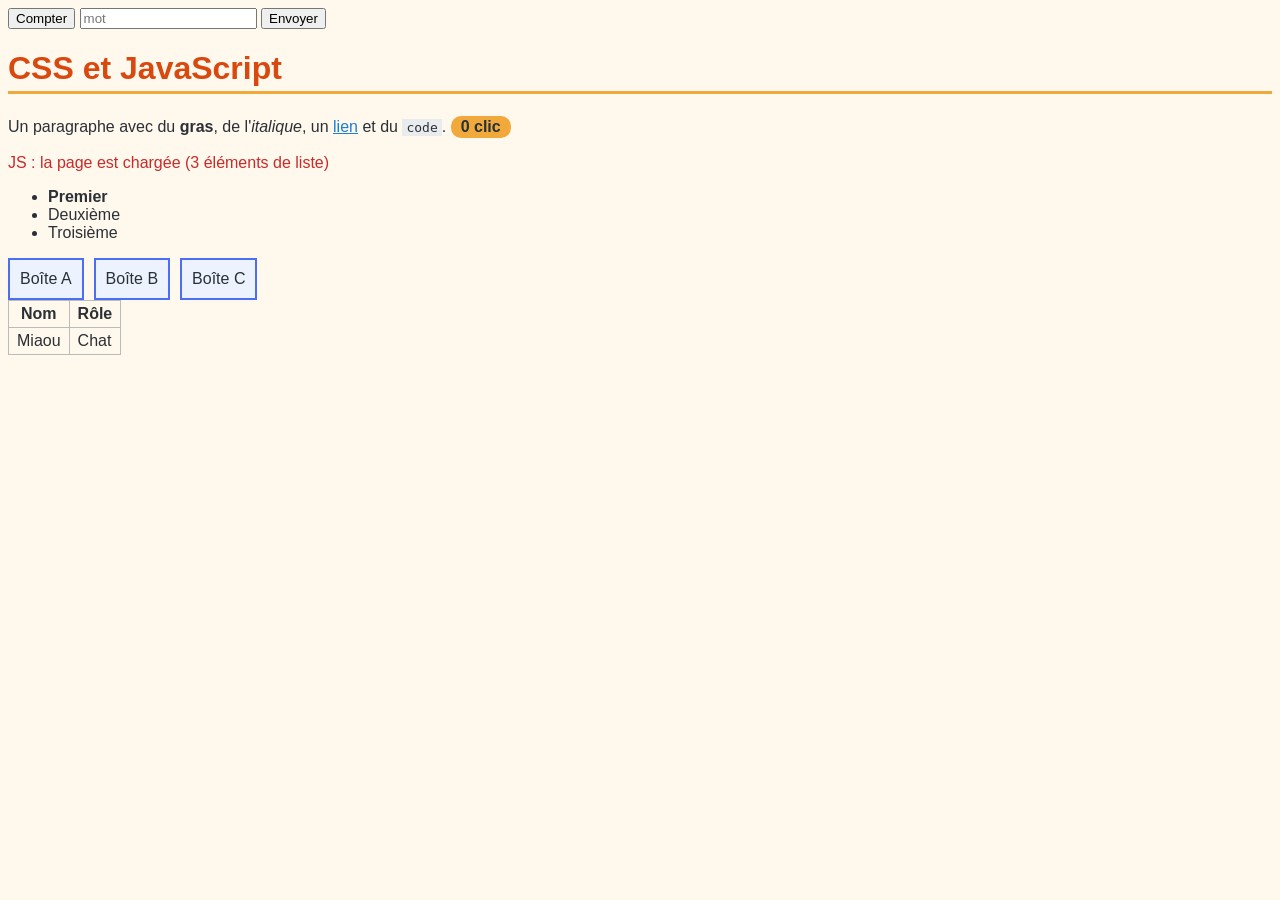
<file: tests/web/index.html>
<!doctype html>
<html><head><meta charset="utf-8"><title>Test Miaou Web</title>
<link rel="stylesheet" href="style.css">
<style>
 .badge { display:inline-block; padding:2px 10px; border-radius:10px; background:#f2a93b; color:#26323a; font-weight:bold; }
 #flex { display:flex; gap:10px; margin-top:10px; }
 #flex div { padding:10px; border:2px solid #4c6ef5; background:#edf2ff; }
 table { border-collapse:collapse; } td, th { border:1px solid #bbb; padding:4px 8px; }
</style></head>
<body>
<form action="/echo" method="get" id="f"><button type="button" id="b" style="margin:0">Compter</button> <input id="t" name="q" placeholder="mot"> <input type="submit" value="Envoyer"></form>
<h1 class="title">CSS et JavaScript</h1>
<p>Un paragraphe avec du <b>gras</b>, de l'<i>italique</i>, un <a href="/echo?x=1">lien</a> et du <code>code</code>. <span class="badge" id="count">0 clic</span></p>
<p id="out" style="color:#c92a2a">JS : en attente…</p>
<ul><li>Premier</li><li>Deuxième</li><li>Troisième</li></ul>
<div id="flex"><div>Boîte A</div><div>Boîte B</div><div>Boîte C</div></div>
<table><tr><th>Nom</th><th>Rôle</th></tr><tr><td>Miaou</td><td>Chat</td></tr></table>
<script>
var n = 0;
document.getElementById('b').onclick = function () {
  n++;
  document.getElementById('count').textContent = n + (n > 1 ? ' clics' : ' clic');
  var li = document.createElement('li'); li.textContent = 'Ajouté en JS #' + n;
  document.getElementsByTagName('ul')[0].appendChild(li);
  document.getElementById('out').style.color = '#2b8a3e';
  document.getElementById('out').innerHTML = '<b>JS actif</b> : bouton cliqué ' + n + ' fois';
};
var ticks = 0;
setInterval(function () { ticks++; document.title = 'Test Miaou Web (' + ticks + ')'; }, 500);
document.getElementById('out').textContent = 'JS : la page est chargée (' + document.querySelectorAll('li').length + ' éléments de liste)';
</script></body></html>
</file>
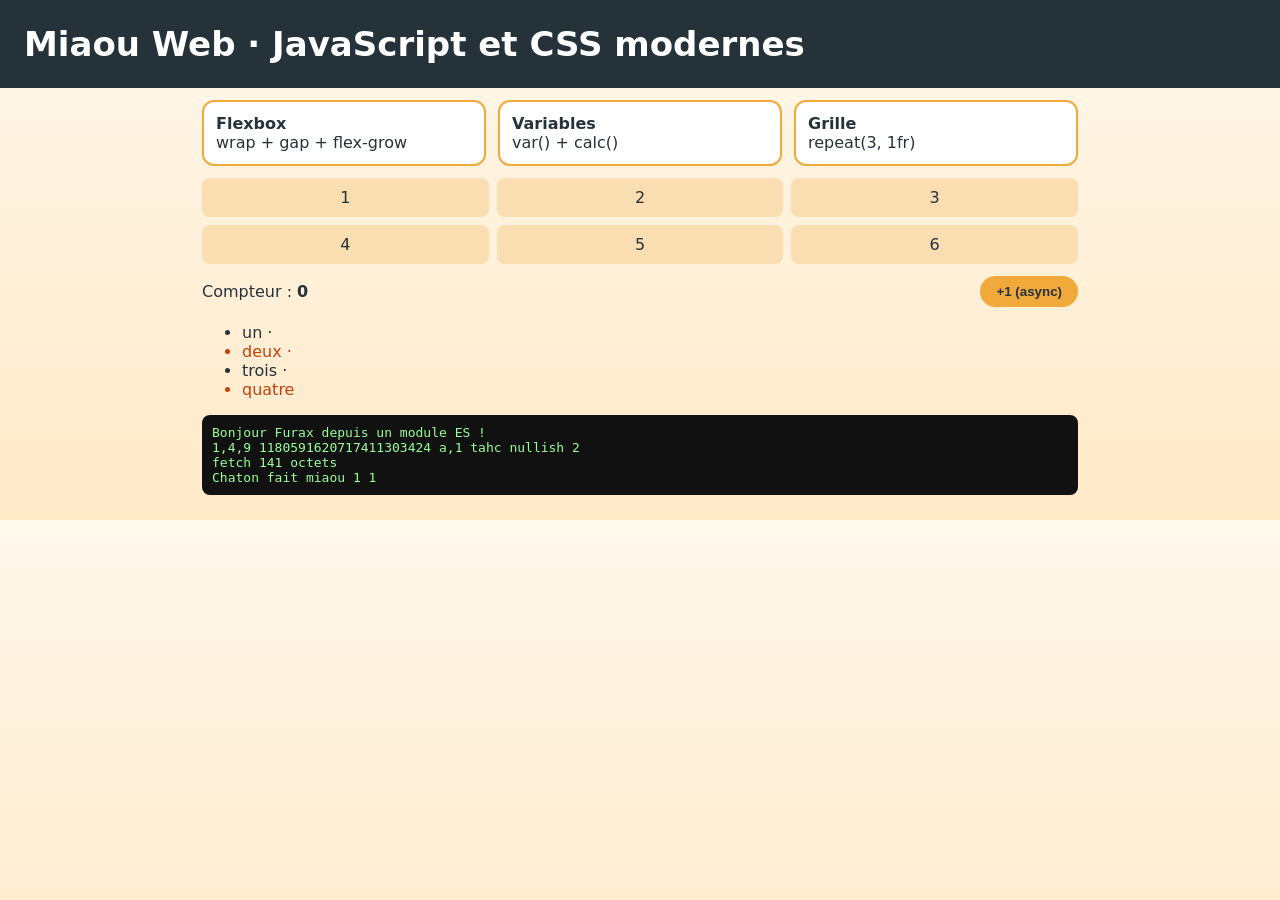
<file: tests/web/modern.html>
<!doctype html>
<html lang="fr"><head><meta charset="utf-8"><title>Test moderne</title>
<style>
:root { --accent: #f2a93b; --ink: #26323a; --gap: 12px; --r: 12px; }
* { box-sizing: border-box; }
body { margin: 0; font-family: system-ui, sans-serif; color: var(--ink); background: linear-gradient(#fff8ec, #ffe9c7); }
header { padding: calc(var(--gap) * 2); background: var(--ink); color: #fff; }
header h1 { margin: 0; font-size: clamp(20px, 3vw, 34px); }
main { max-width: 900px; margin: 0 auto; padding: var(--gap); }
.cards { display: flex; flex-wrap: wrap; gap: var(--gap); }
.card { flex: 1 1 200px; padding: var(--gap); border: 2px solid var(--accent); border-radius: var(--r); background: #fff; }
.grid { display: grid; grid-template-columns: repeat(3, 1fr); gap: 8px; margin-top: var(--gap); }
.grid div { background: color-mix(in srgb, var(--accent) 40%, white); padding: 10px; border-radius: 8px; text-align: center; }
.row { display: flex; justify-content: space-between; align-items: center; margin-top: var(--gap); }
button.primary { background: var(--accent); color: var(--ink); border: 0; padding: 8px 16px; border-radius: 999px; font-weight: 700; }
li:nth-child(2n) { color: #c2410c; } li:not(:last-child)::after { content: " ·"; }
#log { font-family: monospace; background: #111; color: #9f9; padding: 10px; border-radius: 8px; min-height: 40px; }
</style></head>
<body>
<header><h1>Miaou Web · JavaScript et CSS modernes</h1></header>
<main>
<div class="cards"><div class="card"><b>Flexbox</b><br>wrap + gap + flex-grow</div><div class="card"><b>Variables</b><br>var() + calc()</div><div class="card"><b>Grille</b><br>repeat(3, 1fr)</div></div>
<div class="grid"><div>1</div><div>2</div><div>3</div><div>4</div><div>5</div><div>6</div></div>
<div class="row"><span>Compteur : <b id="n">0</b></span><button class="primary" id="go">+1 (async)</button></div>
<ul><li>un</li><li>deux</li><li>trois</li><li>quatre</li></ul>
<pre id="log"></pre>
</main>
<script type="module">
import Counter, { greet } from './mod.js';
const log = (...a) => document.getElementById('log').append(a.join(' ') + '\n');
const c = new Counter(); const el = document.getElementById('n');
const sleep = ms => new Promise(r => setTimeout(r, ms));
document.getElementById('go').addEventListener('click', async () => { await sleep(50); el.textContent = c.inc(); log(`clic #${el.textContent}`); });
log(greet('Furax')); log([1, 2, 3].map(x => x ** 2).join(','), 2n ** 70n, Object.entries({ a: 1 }).flat().join(), `${[..."chat"].reverse().join('')}`, null ?? 'nullish', ({ a: { b: 2 } }).a?.b);
const r = await fetch('mod.js'); log('fetch', (await r.text()).length, 'octets');
class Animal { static n = 0; constructor(name) { this.name = name; Animal.n++; } speak() { return `${this.name} fait miaou`; } }
log(new Animal('Chaton').speak(), Animal.n, new URL('/x?y=1', 'http://a.b/c').searchParams.get('y'));
</script>
</body></html>
</file>
<file: tests/web/style.css>
body { font-family: sans-serif; background: #fff8ec; color: #2b2f36; }
h1.title { color: #d9480f; border-bottom: 3px solid #f2a93b; padding-bottom: 4px; }
a { color: #1c7ed6; }
code { background: #e9ecef; padding: 1px 4px; }
ul li:first-child { font-weight: bold; }
</file>
